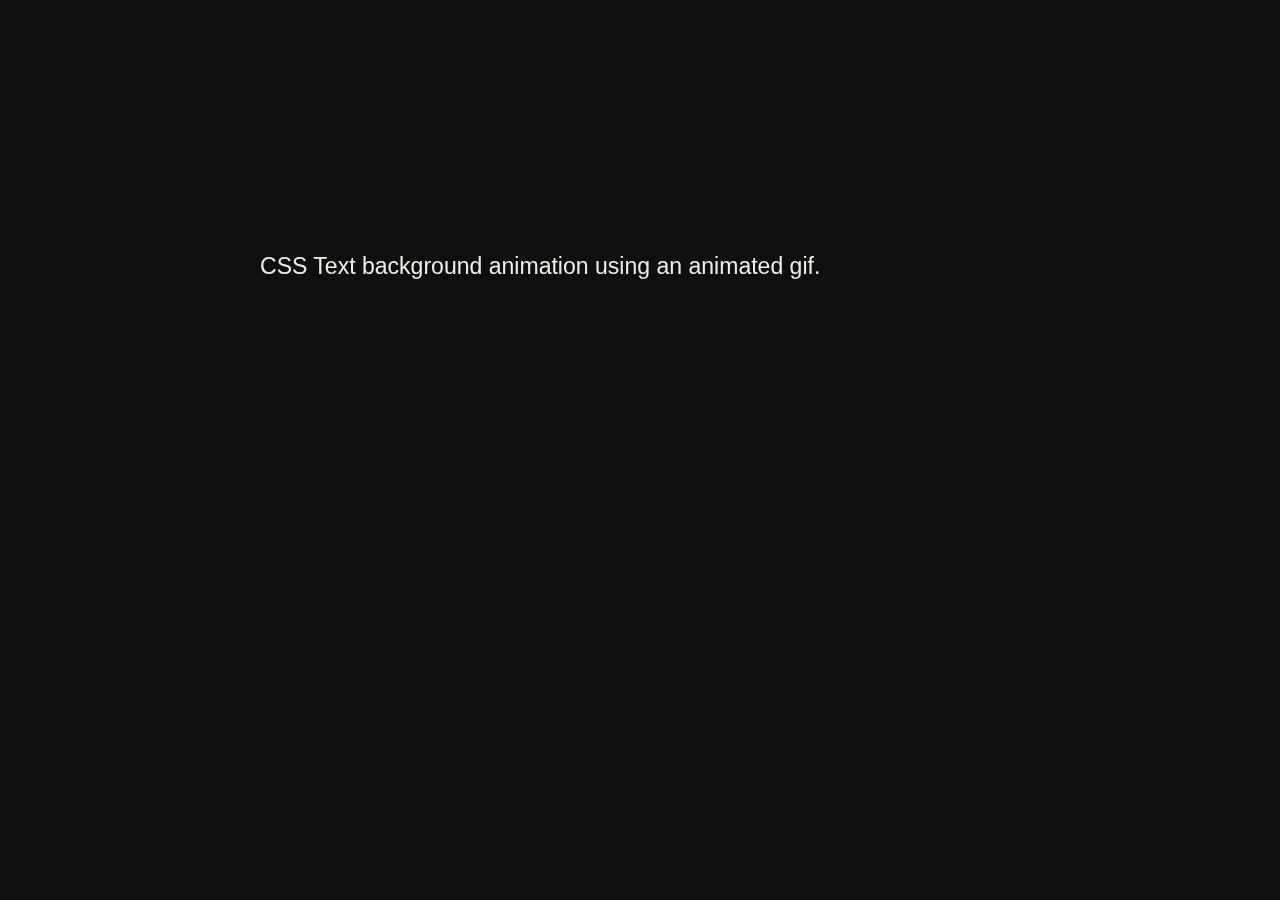
<file: index.html>
<!DOCTYPE html>
<html lang="en">
<head>
    <meta charset="UTF-8">
    <meta name="viewport" content="width=device-width, initial-scale=1.0">
    <title>Document</title>
    <link rel="stylesheet" id="global-style-css" href="css/styles.css" type="text/css" media="all">
</head>
<body>
    <div class="section section-hero-home">
        <div class="hero-layout">
            <div class="hero-content">
                <!-- got cool backgrounds for text @ https://giphy.com/philipper -->
                <h1 class="heading">Justin Merrell</h1>
                <p class="paragraph">CSS Text background animation using an animated gif.</p>                        
            </div>
        </div>
    </div>  
</body>
</html>
</file>
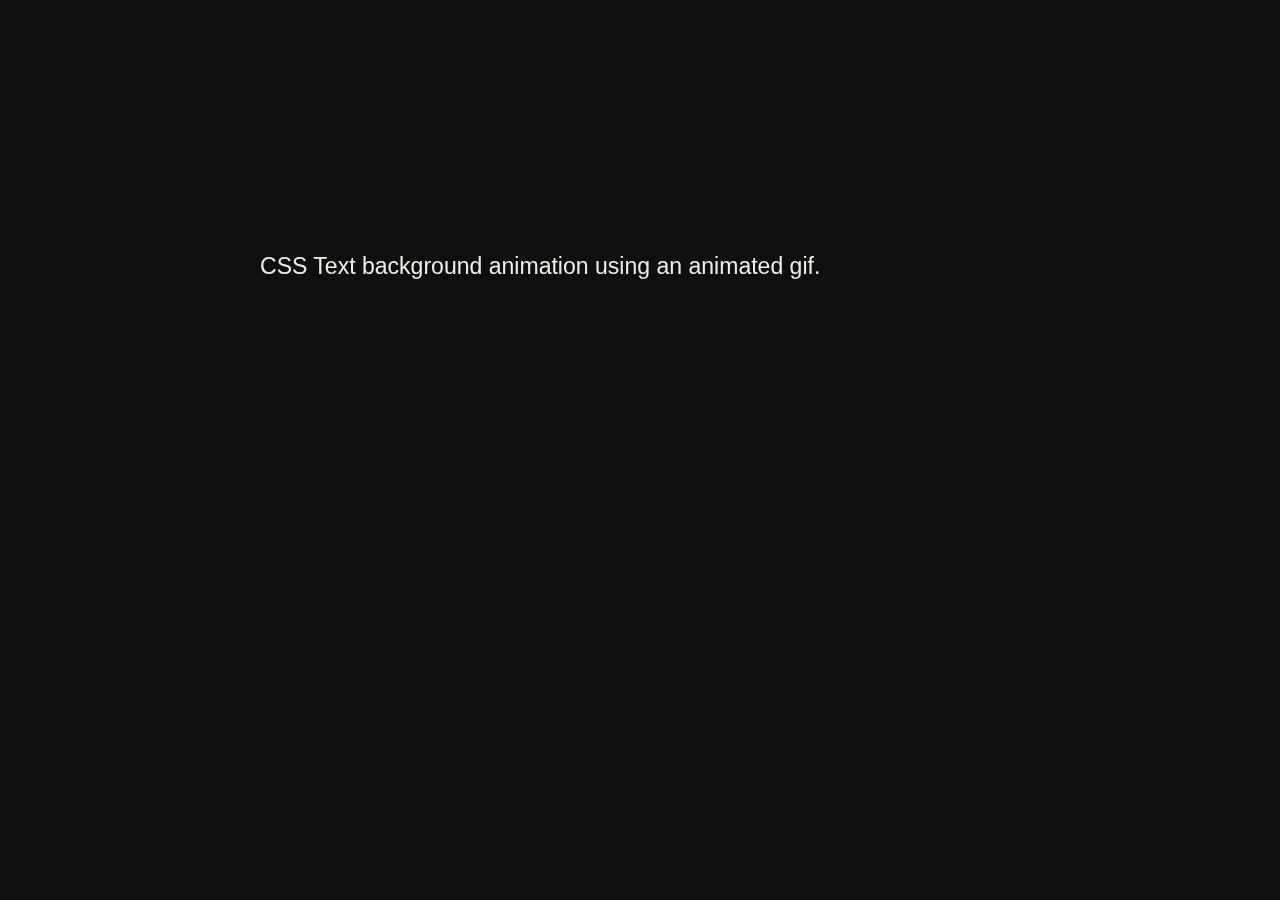
<file: text-bg-gif/index.html>
<!DOCTYPE html>
<html lang="en">
<head>
    <meta charset="UTF-8">
    <meta name="viewport" content="width=device-width, initial-scale=1.0">
    <title>Document</title>
    <link rel="stylesheet" id="global-style-css" href="text-bg-gif.css" type="text/css" media="all">
</head>
<body>
    <div class="section section-hero-home">
        <div class="hero-layout">
            <div class="hero-content">
                <!-- got cool backgrounds for text @ https://giphy.com/philipper -->
                <h1 class="heading">Justin Merrell</h1>
                <p class="paragraph">CSS Text background animation using an animated gif.</p>                        
            </div>
        </div>
    </div>  
</body>
</html>
</file>
<file: css/styles.css>
body { font-family: sans-serif; background: #0f0f0f; color: #efece6; }
h1,h2,h3,h4,h5,h6 { margin: 0; }
p { margin: 0; }

.section-hero-home { overflow: hidden; max-width: 1280px; margin: auto; padding: 20px; }
.section-hero-home .hero-content { text-align: center; }
.section-hero-home .hero-content .paragraph { margin-left: auto; margin-right: auto; }
.section-hero-home .hero-content .buttons { display: inline-flex; justify-content: center; }
.hero-layout { display: flex; flex-flow: column nowrap; }
.hero-content .heading { font-weight: 900; letter-spacing: 0.02em; line-height: 80%; }
.hero-content .heading { font-size: 80px; }
.hero-content .paragraph { font-size: 18px; line-height: 1.6; margin-top: 20px; }

.section-hero-home .hero-content .heading {
  background-clip: text;
  -webkit-background-clip: text;
  background-image: url(https://media2.giphy.com/media/HkEDr0jVekaZO/giphy.gif?cid=790b76115151ed408a9cae4539eb6351baba5d85998ab783&ct=g&rid=giphy.gif);
  background-position: 50%;
  background-repeat: no-repeat;
  background-size: cover;
  color: transparent;
  position: relative;
  text-transform: uppercase;
}

.section-hero-home .hero-content .heading:before {
  background-color: #efece6;
  content: "";
  height: 100%;
  left: 0;
  mix-blend-mode: darken;
  position: absolute;
  top: 0;
  transition: opacity .6s;
  width: 100%;
}

@media (min-width: 768px) {
    .hero-layout { align-items: center; }
    .hero-content { max-width: 760px; }
    .hero-content .heading { font-size: min(max(80px, 10vw), 125px); }
    .hero-content .paragraph { font-size: min(max(18px, 1.8vw), 24px); }
    .section-hero-home .hero-content { text-align: left; }
    .section-hero-home .hero-content .paragraph { margin-left: 0; margin-right: 0; }
    .section-hero-home .hero-content .buttons { justify-content: flex-start; }
}

@media screen and (min-width: 1440px) {
    .hero-content .heading { font-size: 125px; }
    .hero-content .paragraph { font-size: 24px; }
}
</file>
<file: text-bg-gif/text-bg-gif.css>
body { font-family: sans-serif; background: #0f0f0f; color: #efece6; }
h1, p { margin: 0; }

.section-hero-home { overflow: hidden; max-width: 1280px; margin: auto; padding: 20px; }
.section-hero-home .hero-content { text-align: center; }
.section-hero-home .hero-content .buttons { display: inline-flex; justify-content: center; }
.hero-layout { display: flex; flex-flow: column nowrap; }
.hero-content .heading { font-weight: 900; letter-spacing: 0.02em; line-height: 80%; }
.hero-content .heading { font-size: 80px; }
.hero-content .paragraph { font-size: 18px; line-height: 1.6; margin-top: 20px; }

.section-hero-home .hero-content .heading {
  background-clip: text;
  -webkit-background-clip: text;
  background-image: url(https://media2.giphy.com/media/HkEDr0jVekaZO/giphy.gif?cid=790b76115151ed408a9cae4539eb6351baba5d85998ab783&ct=g&rid=giphy.gif);
  background-position: 50%;
  background-repeat: no-repeat;
  background-size: cover;
  color: transparent;
  position: relative;
  text-transform: uppercase;
}

.section-hero-home .hero-content .heading:before {
  background-color: #efece6;
  content: "";
  height: 100%;
  left: 0;
  mix-blend-mode: darken;
  position: absolute;
  top: 0;
  transition: opacity .6s;
  width: 100%;
}

@media (min-width: 768px) {
    .hero-layout { align-items: center; }
    .hero-content { max-width: 760px; }
    .hero-content .heading { font-size: min(max(80px, 10vw), 125px); }
    .hero-content .paragraph { font-size: min(max(18px, 1.8vw), 24px); }
    .section-hero-home .hero-content { text-align: left; }
    .section-hero-home .hero-content .buttons { justify-content: flex-start; }
}

@media screen and (min-width: 1440px) {
    .hero-content .heading { font-size: 125px; }
    .hero-content .paragraph { font-size: 24px; }
}
</file>
